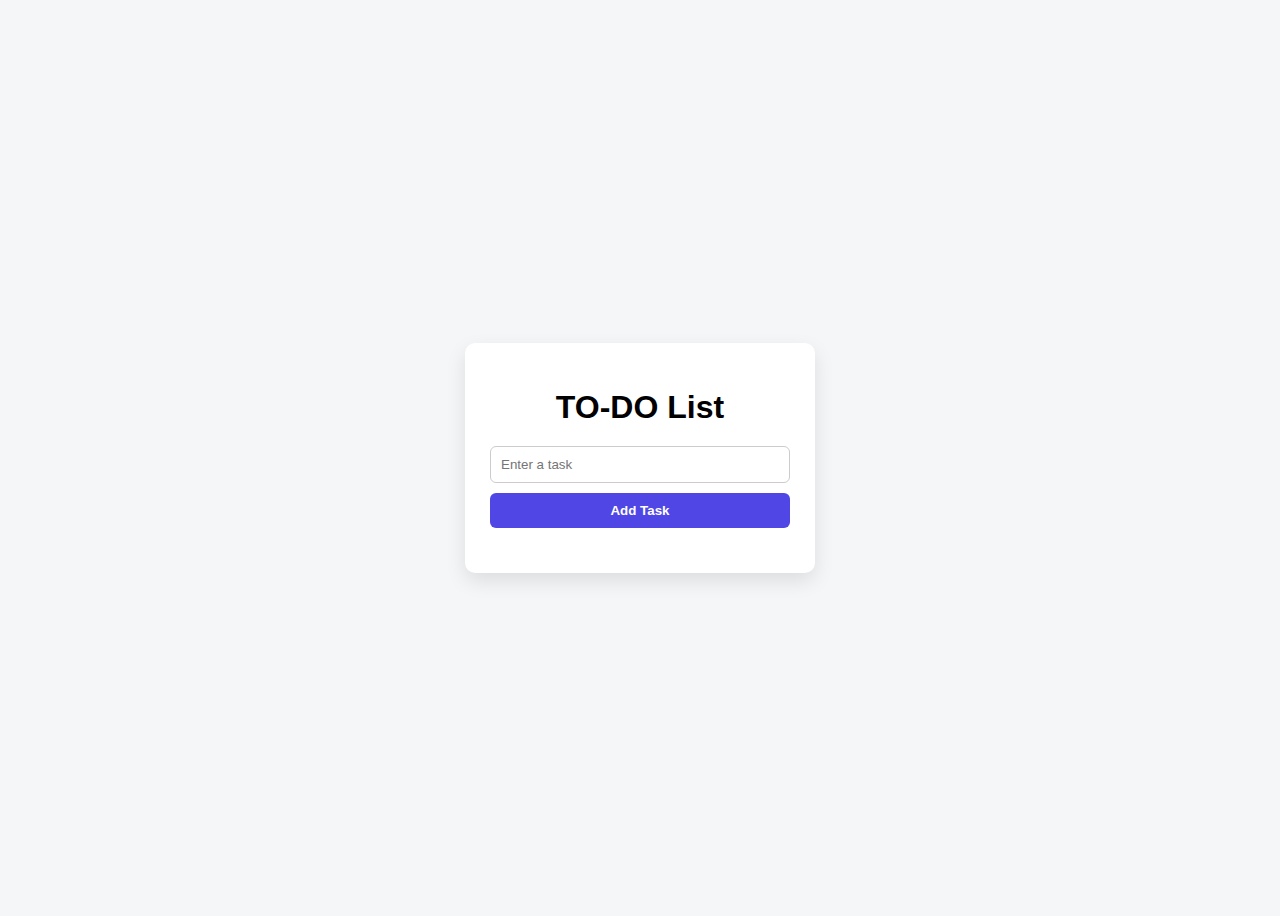
<file: index.html>
<!DOCTYPE html>
<html lang="en">
<head>
  <meta charset="UTF-8" />
  <meta name="viewport" content="width=device-width, initial-scale=1.0" />
  <title>TO-do list</title>
  <link rel="stylesheet" href="./style1.css" />
</head>
<body>

  <div class="container">
    <h1>TO-DO List</h1>

    <input type="text" id="todoinput" placeholder="Enter a task" />
    <button id="addBtn">Add Task</button>

    <ul id="todolist"></ul>
  </div>

  <script src="./script.js"></script>
</body>
</html>
</file>
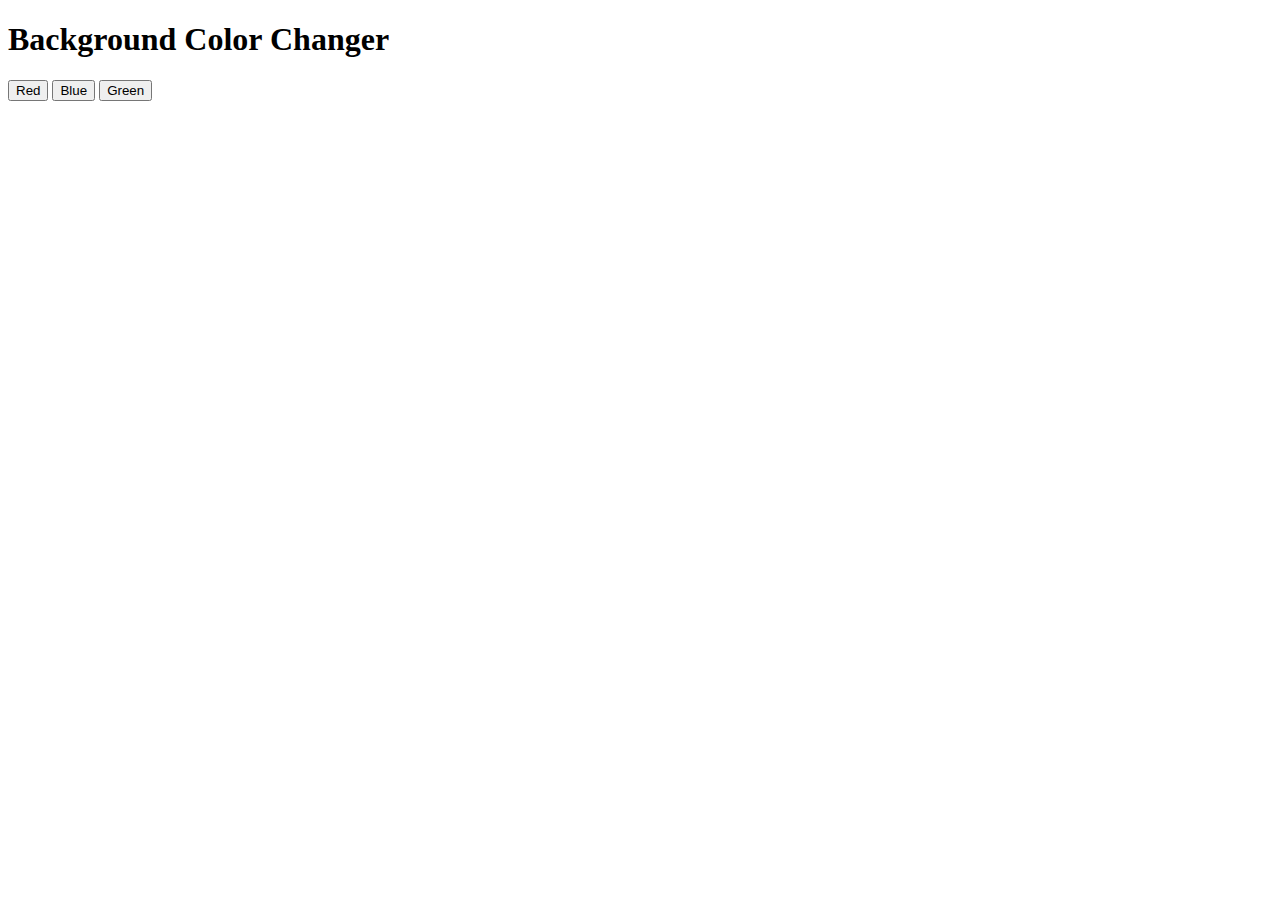
<file: index2.html>
<!DOCTYPE html>
<html>
<head>
  <title>BG Changer</title>
</head>
<body>

  <h1>Background Color Changer</h1>

  <button id="redBtn">Red</button>
  <button id="blueBtn">Blue</button>
  <button id="greenBtn">Green</button>

  <script src="./script2.js"></script>
</body>
</html>




<!-- Api's
https://jsonplaceholder.typicode.com/users 
-->
</file>
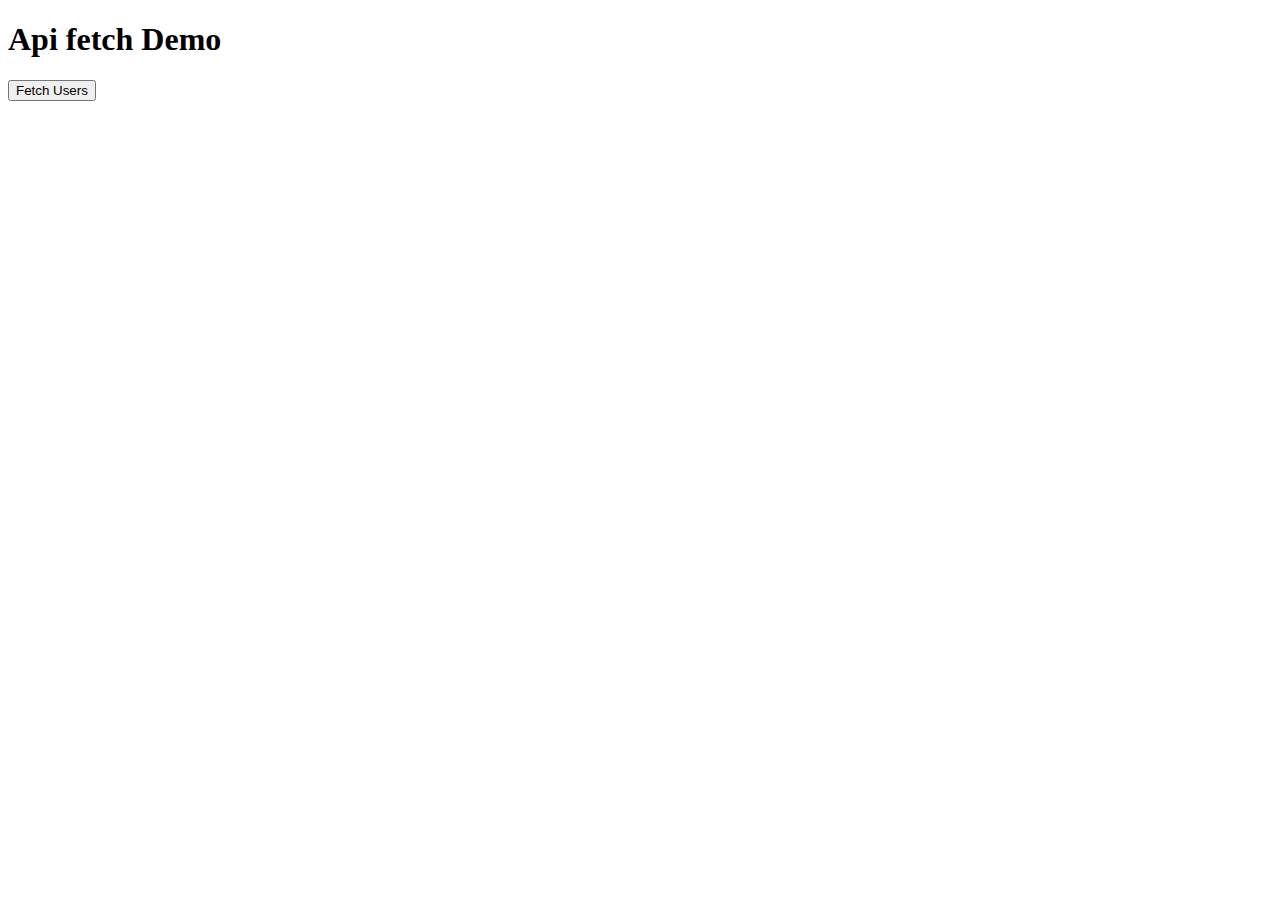
<file: index3.html>
<!-- <!DOCTYPE html>
<html lang="en">
<head>
    <meta charset="UTF-8">
    <meta name="viewport" content="width=device-width, initial-scale=1.0">
    <title>Document</title>
</head>
<body>
     <h1> Fetch & Payload Demo</h1>
     <button id="btn">Load Users</button>
       <ul id="userList"></ul>


    <script src="./script3.js"></script>
</body>
</html> -->





<!DOCTYPE html>
<html lang="en">
<head>
    <meta charset="UTF-8">
    <meta name="viewport" content="width=device-width, initial-scale=1.0">
    <title>Api fetch</title>
</head>
<body>
    <h1>Api fetch Demo</h1>
    <button id="btn">Fetch Users</button>
    <ul id="userList"></ul>

    <script src="./script3.js"></script>
</body>
</html>
</file>
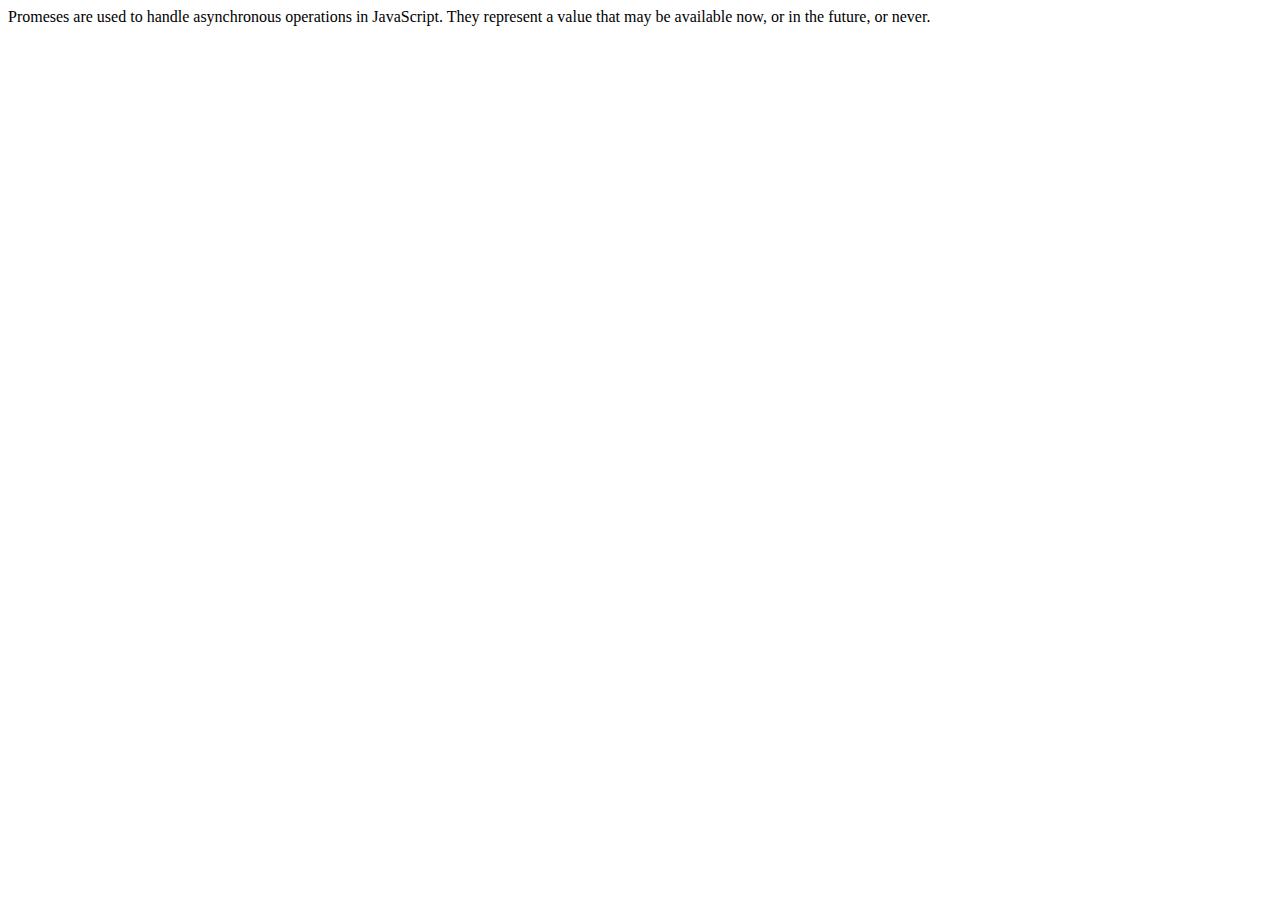
<file: index5.html>
<!DOCTYPE html>
<html lang="en">
<head>
    <meta charset="UTF-8">
    <meta name="viewport" content="width=device-width, initial-scale=1.0">
    <title>Promises</title>
</head>
<body>
    Promeses are used to handle asynchronous operations in JavaScript. They represent a value that may be available now, or in the future, or never.
    <script src="script5.js"></script>
</body>
</html>
</file>
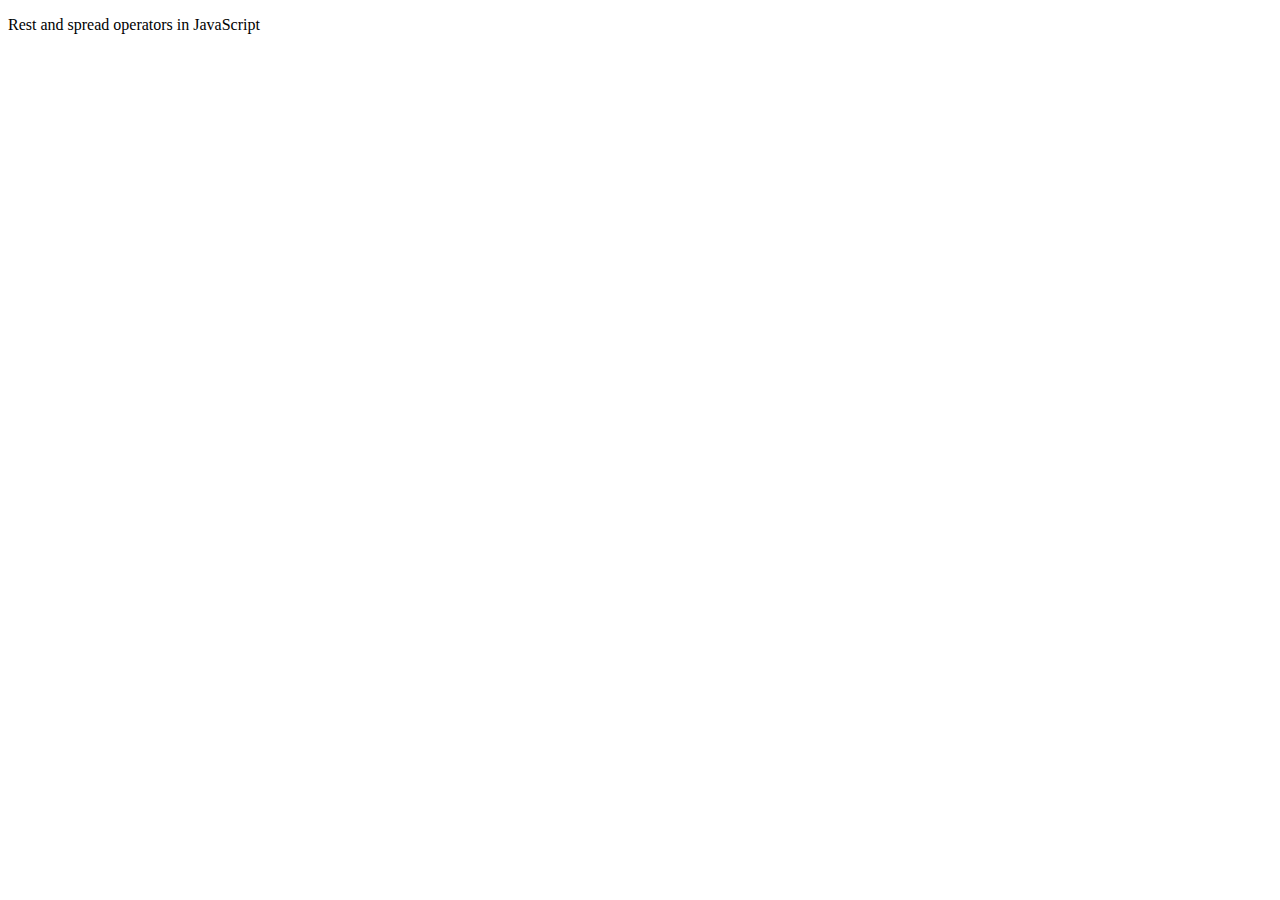
<file: index6.html>
<!DOCTYPE html>
<html lang="en">
<head>
    <meta charset="UTF-8">
    <meta name="viewport" content="width=device-width, initial-scale=1.0">
    <title>Rest and spread operators</title>
</head>
<body>
    <p>Rest and spread operators in JavaScript</p>
    <script src="./script6.js"></script>
</body>
</html>
</file>
<file: style1.css>
* {
  box-sizing: border-box;
  font-family: Arial, Helvetica, sans-serif;
}

body {
  background: #f4f6f8;
  display: flex;
  justify-content: center;
  align-items: center;
  min-height: 100vh;
}

h1 {
  text-align: center;
  margin-bottom: 20px;
}

.container {
  background: #fff;
  padding: 25px;
  width: 350px;
  border-radius: 10px;
  box-shadow: 0 8px 20px rgba(0, 0, 0, 0.1);
}

input {
  width: 100%;
  padding: 10px;
  margin-bottom: 10px;
  border-radius: 6px;
  border: 1px solid #ccc;
  outline: none;
}

input:focus {
  border-color: #4f46e5;
}

button {
  cursor: pointer;
}

#addBtn {
  width: 100%;
  padding: 10px;
  background: #4f46e5;
  color: #fff;
  border: none;
  border-radius: 6px;
  font-weight: bold;
}

#addBtn:hover {
  background: #4338ca;
}

ul {
  list-style: none;
  padding: 0;
  margin-top: 20px;
}

li {
  background: #f1f5f9;
  padding: 10px;
  margin-bottom: 10px;
  border-radius: 6px;
  display: flex;
  justify-content: space-between;
  align-items: center;
}

li button {
  background: #ef4444;
  border: none;
  color: white;
  padding: 5px 10px;
  border-radius: 5px;
  font-size: 12px;
}

li button:hover {
  background: #dc2626;
}
</file>
